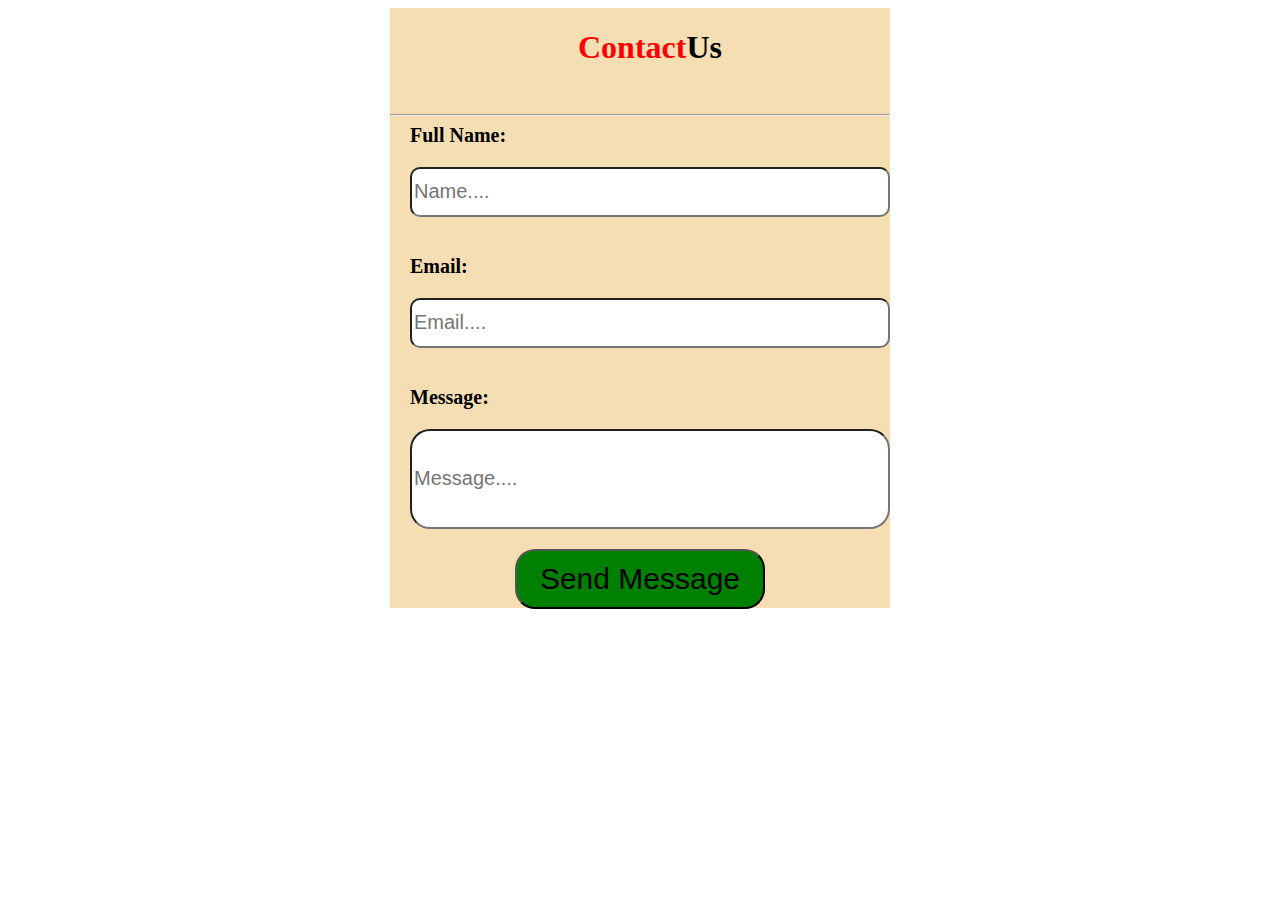
<file: contact.html>
<html></html>
    <head>
        <link rel="stylesheet" href="https://cdnjs.cloudflare.com/ajax/libs/font-awesome/4.7.0/css/font-awesome.min.css">
        <style>
            body{
                color: wheat;
            }
            #outer{
                height: 600px;
                width: 1000px;
                background-color: white;
                margin: 0px auto;
                display: flex;
            }
            #right{
                height: 600px;
                width: 500px;
                background-color: wheat;
                border: 1px solid black;
                border: none;
                margin: 0px auto;
            }
            .txt{
                font-size: 20px;
                padding-left: 20px;
                box-sizing: border-box;
            }
            .txt1{
                height: 50px;
                width: 480px;
                font-size: 20px;
                
            }
            .txt1:hover{
              box-shadow: 0px 0px 5px blue;
            }
            #msg{
                height: 100px;
                width: 480px;
                font-size: 20px;
            }
            #msg:hover{
              box-shadow: 0px 0px 5px blue;
            }
            #btn:hover{
                color: yellow;
                box-shadow: 0px 0px 10px rgb(242, 6, 6);
                
            }
        </style>
        <body>
            <div id="outer">
                <div id="right">
                        <center>
                          <h1 style="color: black;padding-left: 20px;"><b style="color: red;">Contact</b>Us</h1><br/>
                        </center>
                        <hr/>
                        <tr>
                            <td><b style="color: black;" class="txt">Full Name:</b></td><br/>
                            <center style="padding: 20px; box-sizing: border-box;">
                                <input type="text" placeholder="Name...." class="txt1" style="border-radius: 10px;"/>
                            </center>
                        </tr><br/>
                        <tr>
                            <td><b style="color: black;"class="txt">Email:</b></td><br/>
                            <center style="padding: 20px; box-sizing: border-box;">
                                <input type="email" placeholder="Email...." class="txt1" style="border-radius: 10px;"/>
                            </center>
                        </tr><br/>
                        <tr>
                            <td><b style="color: black;"class="txt">Message:</b></td><br/>
                            <center style="padding: 20px; box-sizing: border-box;">
                                <input type="text" placeholder="Message...." id="msg" style="border-radius: 20px;"/><br/>
                            </center>
                            <center>
                                <button style="background-color: green; height: 60px; width: 250px; font-size: 30px;border-radius: 20px;" id="btn">Send Message</button>
                            </center>
                        </tr>
                </div>
            </div>
        </body>
    </head>
</html>
</file>
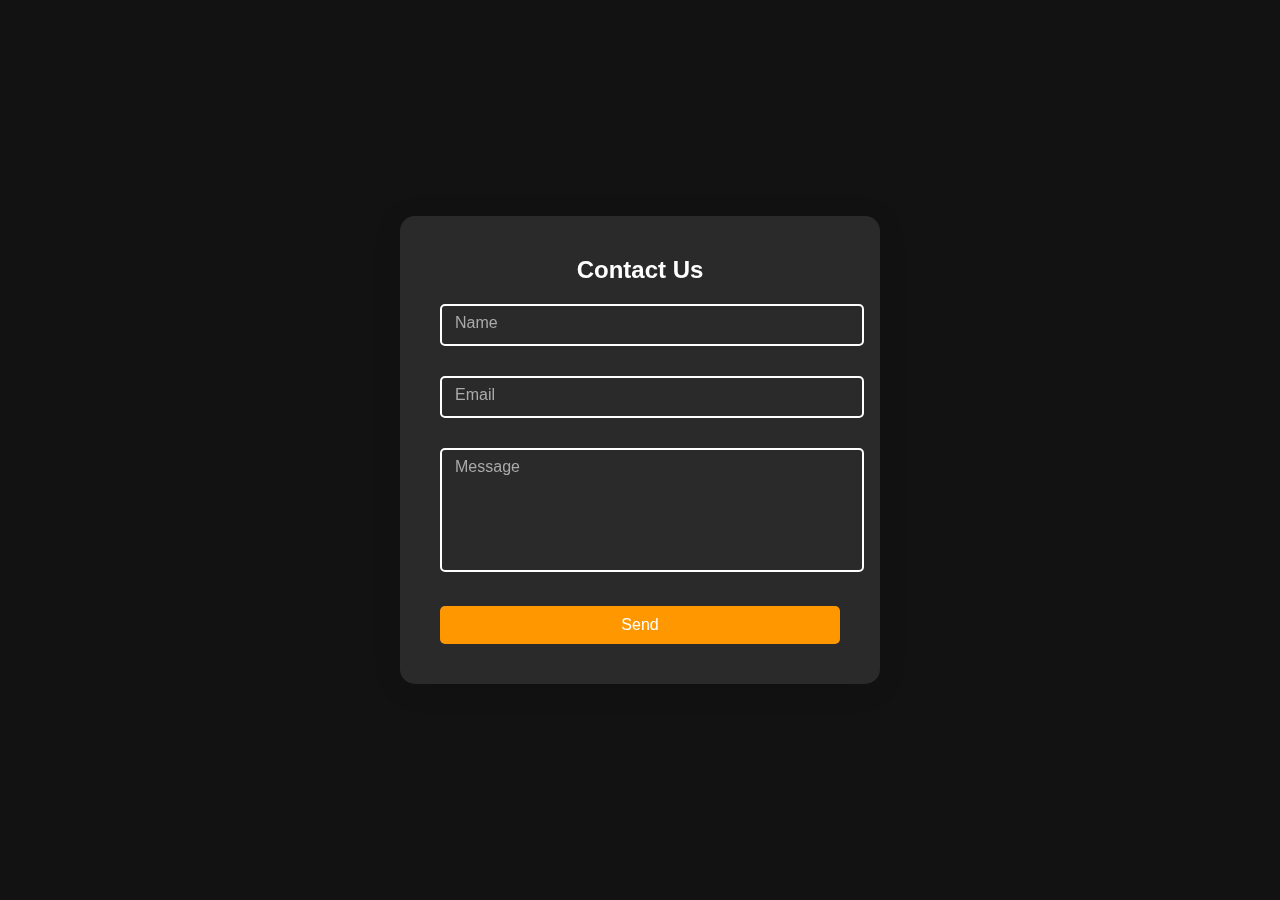
<file: FORM.HTML>
<!DOCTYPE html>
<html lang="en">
  <head>
    <meta charset="UTF-8" />
    <meta name="viewport" 
    content="width=device-width, 
    initial-scale=1.0" />
    <title>Contact Us</title>
    <link rel="stylesheet"
     href="FORM.CSS" />
  </head>

  <body>
    <div class="contact-box">
      <h2>Contact Us</h2>

      <form action="https://api.web3forms.com/submit"
      method="POST"
      >
        <input type="hidden"
        name="access_key"
        value="eda8d55c-49ce-4b45-9878-f47bcd4dfb1e"
        />
        <div class="input-box">
          <input type="text" name="name" required placeholder=" " />
          <label>Name</label>
        </div>

        <div class="input-box">
          <input type="email" name="email" required placeholder=" " />
          <label>Email</label>
        </div>

        <div class="input-box">
          <textarea name="message" required placeholder=" "></textarea>
          <label>Message</label>
        </div>

        <input type="submit" value="Send" />
      </form>
    </div>
  </body>
</html>
</file>
<file: FORM.CSS>
body {
    margin: 0;
    padding: 0;
    font-family: 'Arial', sans-serif;
    height: 100vh;
    background-color: #121212;
    display: flex;
    justify-content: center;
    align-items: center;
}

.contact-box {
    background: rgba(255, 255, 255, 0.1);
    border-radius: 15px;
    box-shadow: 0 4px 30px rgba(0, 0, 0, 0.1);
    backdrop-filter: blur(5px);
    padding: 40px;
    width: 400px;
    color: #fff;
}

.contact-box h2 {
    margin: 0 0 20px;
    text-align: center;
}

.input-box {
    position: relative;
    margin-bottom: 30px;
}

.input-box input, .input-box textarea {
    width: 100%;
    padding: 10px;
    background: transparent;
    border: 2px solid #fff;
    border-radius: 5px;
    color: #fff;
    font-size: 16px;
    outline: none;
    resize: none;
    transition: border-color 0.3s ease;
}

.input-box input:focus, .input-box textarea:focus {
    border-color: #ff9800;
}

.input-box label {
    position: absolute;
    top: 10px;
    left: 10px;
    color: #aaa;
    pointer-events: none;
    transition: 0.3s ease;
    /* background-color: rgba(18, 18, 18, 0.9);  Matches the form background */
    padding: 0 5px;
}

.input-box input:not(:placeholder-shown) ~ label,
.input-box textarea:not(:placeholder-shown) ~ label,
.input-box input:focus ~ label,
.input-box textarea:focus ~ label {
    top: -20px;
    left: 10px;
    color: #ff9800;
    font-size: 12px;
}

.input-box textarea {
    height: 100px;
}

input[type="submit"] {
    background: #ff9800;
    border: none;
    padding: 10px 20px;
    cursor: pointer;
    color: #fff;
    border-radius: 5px;
    transition: background 0.3s ease;
    width: 100%;
    font-size: 16px;
}

input[type="submit"]:hover {
    background: #e68900;
}
</file>
